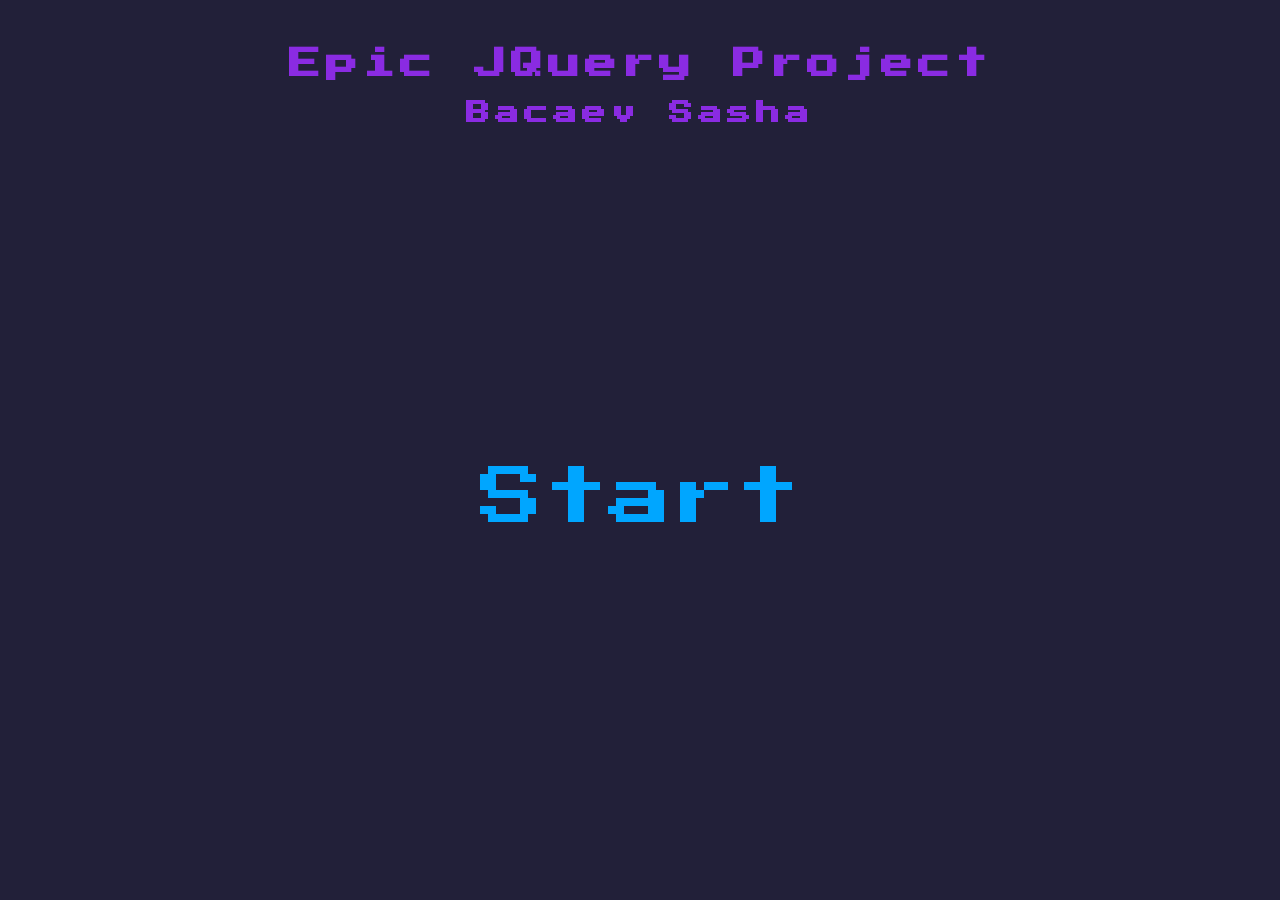
<file: index.html>
<!DOCTYPE html>
<html lang="en">
<head>
    <link rel="preconnect" href="https://fonts.googleapis.com">
<link rel="preconnect" href="https://fonts.gstatic.com" crossorigin>
<link href="https://fonts.googleapis.com/css2?family=Press+Start+2P&display=swap" rel="stylesheet">

    <meta charset="UTF-8">
    <meta name="viewport" content="width=device-width, initial-scale=1.0">
    <title>hgari;harjQPIJEq9u]ge-U0e</title>
    <style>
        body{
            padding: 0;
            margin: 0;
            background-color: rgb(34, 32, 57);
            font-family: "Press Start 2P", system-ui;
        }
        header{
            height: 10vb;
            text-align: center;
            color: blueviolet;
            letter-spacing: 5px;
            margin-top: 3rem ;
        }
        main{
            height: 80vh;
            display: flex;
            justify-content: center;
            align-items: center;
        }
        #start{
            text-decoration: none;
            color: rgb(0, 166, 255);
            font-size: 4rem;
            transition: all ease-in-out .5s;
            animation: raindow 3s infinite ease-in-out ;
        }
        #start:hover{
            transform: scale(2);
        }
        @keyframes raindow {
            0%   {color: red;}
            10%  {color: rgb(255, 183, 0);}
            20%  {color: rgb(246, 255, 0);}
            30%  {color: rgb(2, 128, 0);}
            40%  {color: rgb(0, 157, 255);}
            50%  {color: rgb(0, 4, 255);}
            60%  {color: rgb(204, 0, 255);}
            70%  {color: rgb(255, 0, 225);}
            80%  {color: rgb(255, 0, 123);}
            90%  {color: rgb(255, 0, 0);}
            100% {color: red;}
        }
    </style>
</head>
<body>
    <header>
        <h1>Epic JQuery Project</h1>
        <h2>Bacaev Sasha</h2>
    </header>

    <main>
        <a href="Task1/html.html" id="start">Start</a>
    </main>

    <audio loop autoplay>
        <source src="#">
    </audio>
</body>
</html>
</file>
